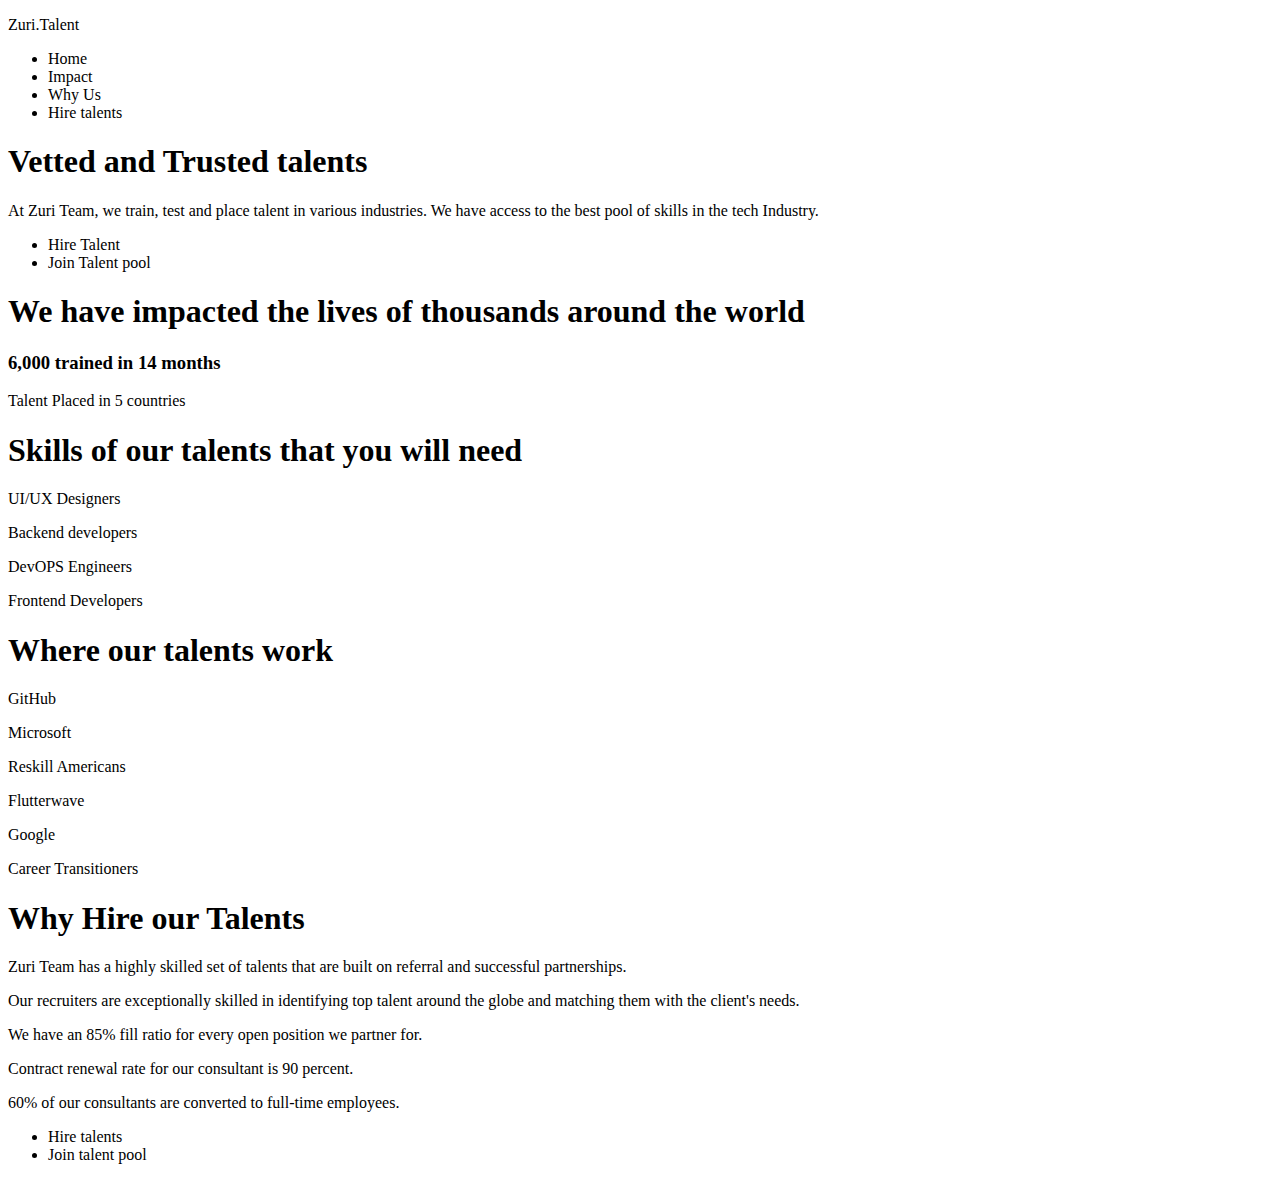
<file: page3.html>
<!DOCTYPE html>
<html lang="en">
<head>
    <meta charset="UTF-8">
    <meta http-equiv="X-UA-Compatible" content="IE=edge">
    <meta name="viewport" content="width=device-width, initial-scale=1.0">
    <title>Zuri Talent</title>
</head>
<body>
    <header>
        <p>Zuri.Talent</p>
        <nav>
            <ul>
                <li>Home</li>
                <li>Impact</li>
                <li>Why Us</li>
                <li>Hire talents</li>
            </ul>
        </nav>
    </header>
    <main>
        <section>
            <h1>Vetted and Trusted talents</h1>
            <p>At Zuri Team, we train, test and place talent in various industries. We have access to the best pool of skills in the tech Industry.</p>
            <ul>
                <li>Hire Talent</li>
                <li>Join Talent pool</li>
            </ul>
        </section>
        <section>
            <h1>We have impacted the lives of thousands around the world</h1>
            <h3>6,000 trained in 14 months</h3>
            <p>Talent Placed in 5 countries</p>
        </section>
        <section>
            <h1>Skills of our talents that you will need</h1>
            <div>
                <p>UI/UX Designers</p>
                <p>Backend developers</p>
                <p>DevOPS Engineers</p>
                <p>Frontend Developers</p>
            </div>
            <h1>Where our talents work</h1>
            <div>
                <p>GitHub</p>
                <p>Microsoft</p>
                <p>Reskill Americans</p>
                <p>Flutterwave</p>
                <p>Google</p>
                <p>Career Transitioners</p>
                
            </div>
        </section>
        <section>
            <h1>Why Hire our Talents</h1>
            <div>
                <p>Zuri Team has a highly skilled set of talents that are built on referral and successful partnerships.</p>
            </div>
            <div>
                <p>Our recruiters are exceptionally skilled in identifying top talent around the globe and matching them with the client's needs.</p>
            </div>
            <div>
                <p>We have an 85% fill ratio for every open position we partner for.</p>
            </div>
            <div>
                <p>Contract renewal rate for our consultant is 90 percent.</p>
            </div>
            <div>
                <p>60% of our consultants are converted to full-time employees.</p>
            </div>
            <ul>
                <li>Hire talents</li>
                <li>Join talent pool</li>
            </ul>
        </section>
    
    </main>
    <footer>
        
    </footer>
</body>
</html>
</file>
